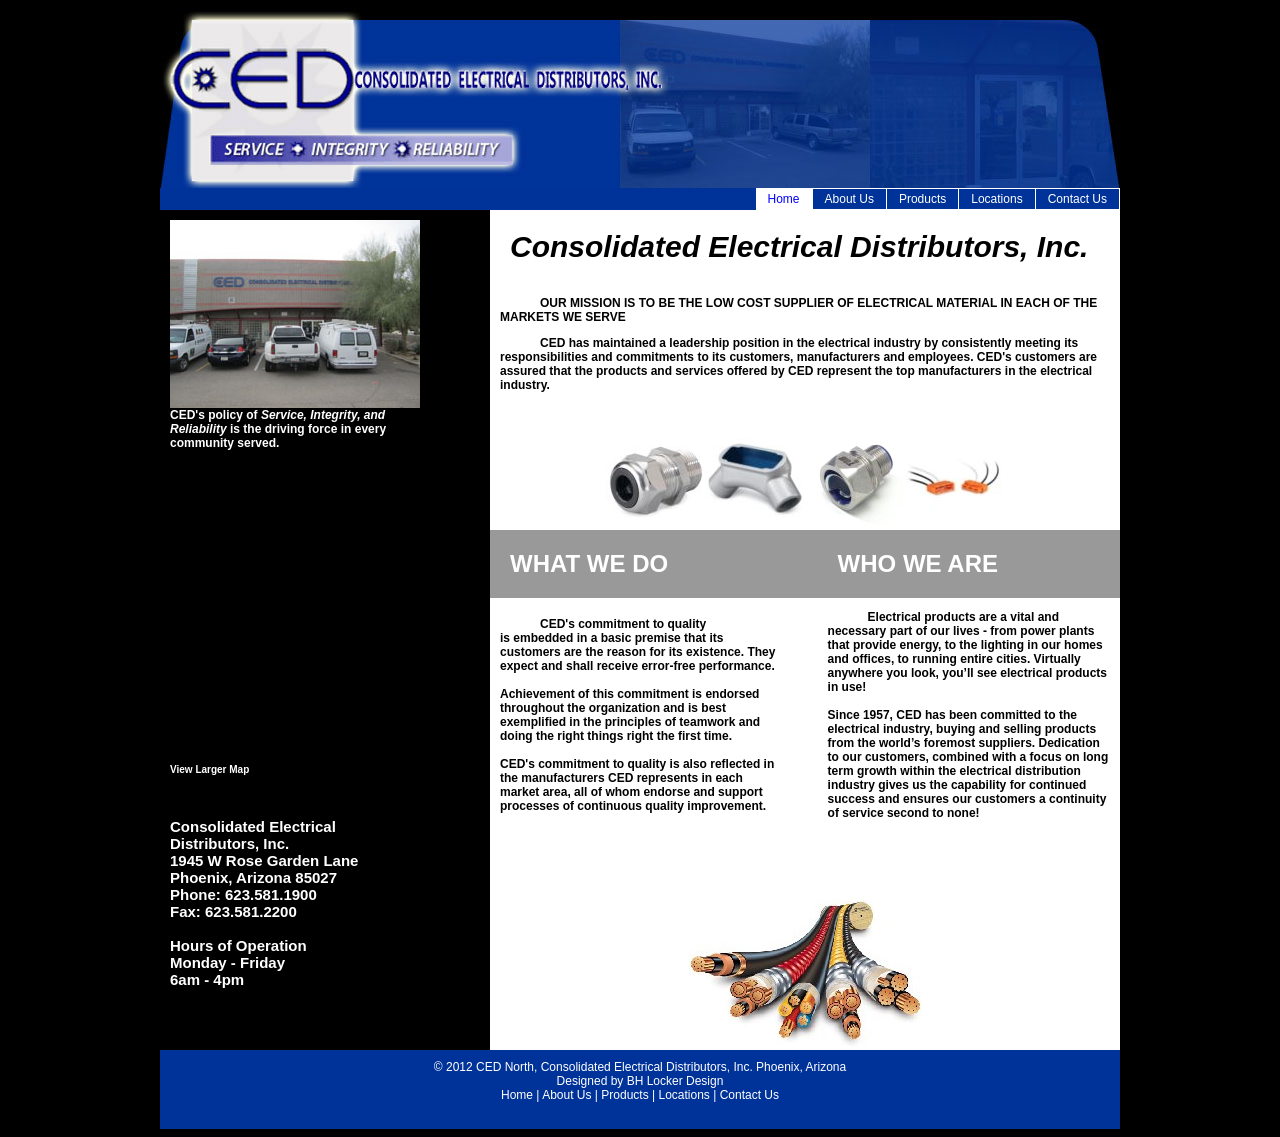
<file: html/index.html>
<!DOCTYPE html PUBLIC "-//W3C//DTD XHTML 1.0 Transitional//EN" "http://www.w3.org/TR/xhtml1/DTD/xhtml1-transitional.dtd">
<html xmlns="http://www.w3.org/1999/xhtml">
<head>
<meta http-equiv="Content-Type" content="text/html; charset=utf-8" />
<meta name="description" content="Consolidated Electrical Distributors, The low cost supplier of electric material in the Valley.  CEDs policy of Service, Integrity and Reliability is the driving force in every community served">
 <meta name="keywords" content="Electrical Distributors, Phoenix, Arizona, supplier, distributor, Electrical, Wiring, Copper, Lights, fixtures, lighting, sales, line card, products, contractors, electricians">
<meta name="google-site-verification" content="I2baUkpnhuIePpqcHSWY8buKdf7-jsCq6pTqxR94CbI" />
<title>Consolidated Electrical Distributors, Inc : Phoenix, Arizona</title>

<link href="2CoLced.css" rel="stylesheet" type="text/css" />
<style type="text/css">
</style>
<script type="text/javascript" src="dropinslideshow.js">

/***********************************************
* Drop-in Slideshow Script- © Dynamic Drive (www.dynamicdrive.com)
* This notice must stay intact for legal use.
* Visit http://www.dynamicdrive.com/ for full source code
***********************************************/

</script>
</head>

<body>

<div id="page">

<div id="header"><strong><img src="images/headerLOGOnew.jpg" alt="CED Banner" width="960" height="180" border="0" align="absmiddle" usemap="#Map" />
     <map name="Map" id="Map">
       <area shape="rect" coords="13,7,275,174" href="index.html" target="_self" alt="Consolidated Electrical Distributorsr logo " />
     </map>
    <br />
 </strong></div>


<ul id="navigation">
 <li><a href="contact.html">Contact Us</a></li>
</li><li><a href="locations.html">Locations</a></li>

<li> <a href="products.html">Products </a> </li>
 
 <li><a href="about.html">About Us</a>
 <li><li id="youarehere"><a href="index.html">Home</a></li>
 </ul> 

 
  <div id="leftcolumn">
  <script type="text/javascript">

//Define Image Array. Syntax: ["image_path", "url_destination", "url_target"]
var myimages=new Array()
myimages[0]=["images/cednphx_01.JPG", "", ""]
myimages[1]=["images/cednphx_02.JPG", "", ""]
myimages[2]=["images/cednphx_03.JPG", "", ""]
myimages[3]=["images/cednphx_04.JPG", "", ""]
myimages[4]=["images/cednphx_05.JPG", "", ""]
myimages[5]=["images/cednphx_06.JPG", "", ""]

//Create new drop-in slideshow
//Syntax: new dropinslideshow(image_array, slideshow_width, slideshow_height, delay_before_rotation)
new dropinslideshow(myimages, 250, 188, 3000)

</script>
      CED's policy of <em>Service, Integrity, 			and Reliability</em> is the driving force in every community served.<br />
      </p>
    <p>&nbsp;</p>
<p>&nbsp;</p>
 <iframe src="https://www.google.com/maps/embed?pb=!1m18!1m12!1m3!1d3320.2683122720036!2d-112.10198700000002!3d33.67611599999995!2m3!1f0!2f0!3f0!3m2!1i1024!2i768!4f13.1!3m3!1m2!1s0x872b6f7385494d6f%3A0xa29b978432681826!2sConsolidated+Electrical+Distribution!5e0!3m2!1sen!2sus!4v1409082235685" width="225" height="250" frameborder="0" style="border:0"></iframe><br /><small><a href="cedmap.html">View Larger Map</a></small>
      <br />
      <br /> 
      <br />
      <h3>
    Consolidated Electrical Distributors, Inc.<br />
      1945 W Rose Garden Lane<br />
      Phoenix, Arizona 85027<br />
      Phone: 623.581.1900<br />
      Fax: 623.581.2200<br />
      <br />
      Hours of Operation<br />
      Monday - Friday<br />
      6am - 4pm
      <br />
    </h3>
  </div>
 
 
 <div id="content">
 <h1> Consolidated Electrical Distributors, Inc.</h1>
 
 <table border="0" cellspacing="0" cellpadding="0" width="100%">
   <tr>
     <td><p><strong>OUR MISSION IS TO BE THE LOW COST SUPPLIER OF ELECTRICAL    MATERIAL IN EACH OF THE MARKETS WE SERVE</strong><br />
         </p>
       <p>CED has maintained a leadership position in the electrical industry by    consistently meeting its responsibilities and commitments to its customers,    manufacturers and employees. CED's customers are assured that the products    and services offered by CED represent the top manufacturers in the electrical    industry.</p>
       <p>&nbsp;</p></td>
   </tr> </table>
   <img src="images/cord-grip.jpg" alt="distributed cord-grip" width="100" height="100" /><img src="images/lb.jpg" alt="electrical supplies attachment" width="100" height="100" /><img src="images/lt-conn.jpg" alt="distributor wholesale lt connector" width="100" height="100" /><img src="images/wire-conn.jpg" alt="Electrical Distributors wire connector" width="100" height="100" />
 
 <table border="0" cellspacing="0" cellpadding="0" width="100%">
   <tr>
     <td width="48%" bgcolor="#999999"><h2>WHAT WE DO</h2></td>
     <td width="4%" bgcolor="#999999"></td>
     <td width="48%" bgcolor="#999999"><h2>WHO WE ARE</h2></td>
   </tr>
   <tr>
     <td><p>CED's    commitment to quality<br />
       is embedded in a basic premise that its customers are the reason for its    existence. They expect and shall receive error-free performance.<br />
       <br />
       Achievement of this commitment is endorsed throughout the organization and is    best exemplified in the principles of teamwork and doing the right things    right the first time.<br />
       <br />
       CED's commitment to quality is also reflected in the manufacturers CED    represents in each market area, all of whom endorse and support processes of    continuous quality improvement. </p></td>
     <td></td>
     <td valign="top"><p>Electrical    products are a vital and necessary part of our lives - from power plants that    provide energy, to the lighting in our homes and offices, to running entire    cities. Virtually anywhere you look, you’ll see electrical products in use!<br />
       <br />
       Since 1957, CED has been committed to the electrical industry, buying and    selling products from the world’s foremost suppliers. Dedication to our    customers, combined with a focus on long term growth within the electrical    distribution industry gives us the capability for continued success and    ensures our customers a continuity of service second to none!</p></td>
   </tr>
 </table>
<h2>&nbsp;</h2>
<img src="images/header_02.jpg" alt="electrical merchandise wiring image" width="233" height="150" />
 </div>
 
 <div id="footer">
  © 2012  CED North, Consolidated Electrical Distributors, Inc.  Phoenix, Arizona<br />
  Designed by <a href="mailto:bhlocker@gmail.com">BH Locker Design</a><br />
    <a href="index.html">Home</a> | <a href="about.html">About Us</a> |  <a href="products.html">Products</a> | <a href="locations.html">Locations</a> | <a href="contact.html">Contact Us</a> 
</div>

</div>

</body>
</html>
</file>
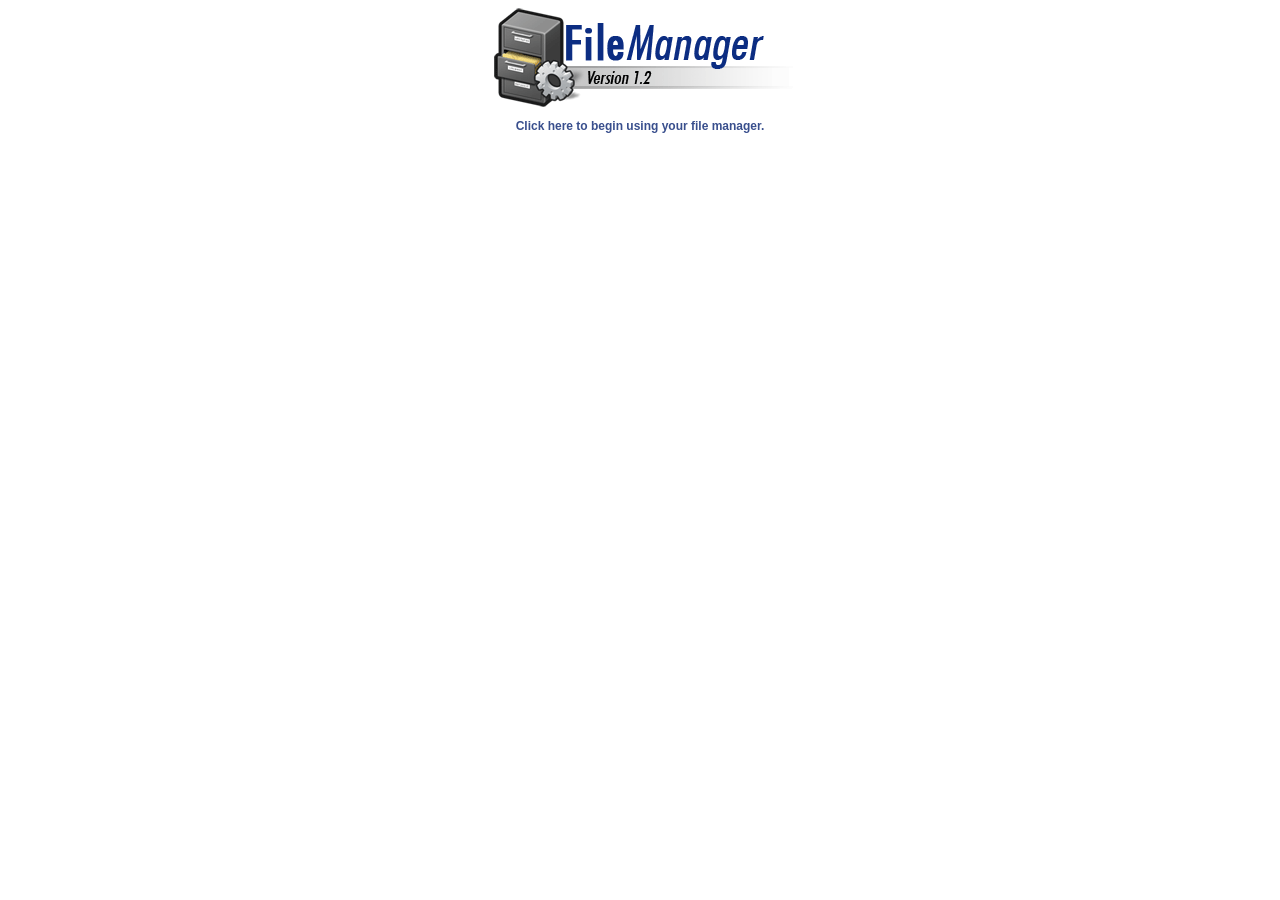
<file: html/fm/index.html>
<!DOCTYPE html PUBLIC "-//W3C//DTD XHTML 1.0 Transitional//EN"
	"http://www.w3.org/TR/xhtml1/DTD/xhtml1-transitional.dtd">

<html>
<head>
<title>File Manager</title>
<link href="corporate/FileManager.css" rel="stylesheet" type="text/css" />
</head>

<body>
<table width="305" border="0" align="center" cellpadding="0" cellspacing="0">
  <tr>
    <td><img src="corporate/images/FileManagerLogoTop.gif" width="305" height="100" /></td>
  </tr>
  <tr>
    <td align="center">&nbsp;</td>
  </tr>
  <tr>
    <td align="center"><div class="uploadFilesText"><a href="FileManager/FileManager.cgi">Click here to begin
    using your file manager.</a></div></td>
  </tr>
</table>
</body>
</html>
</file>
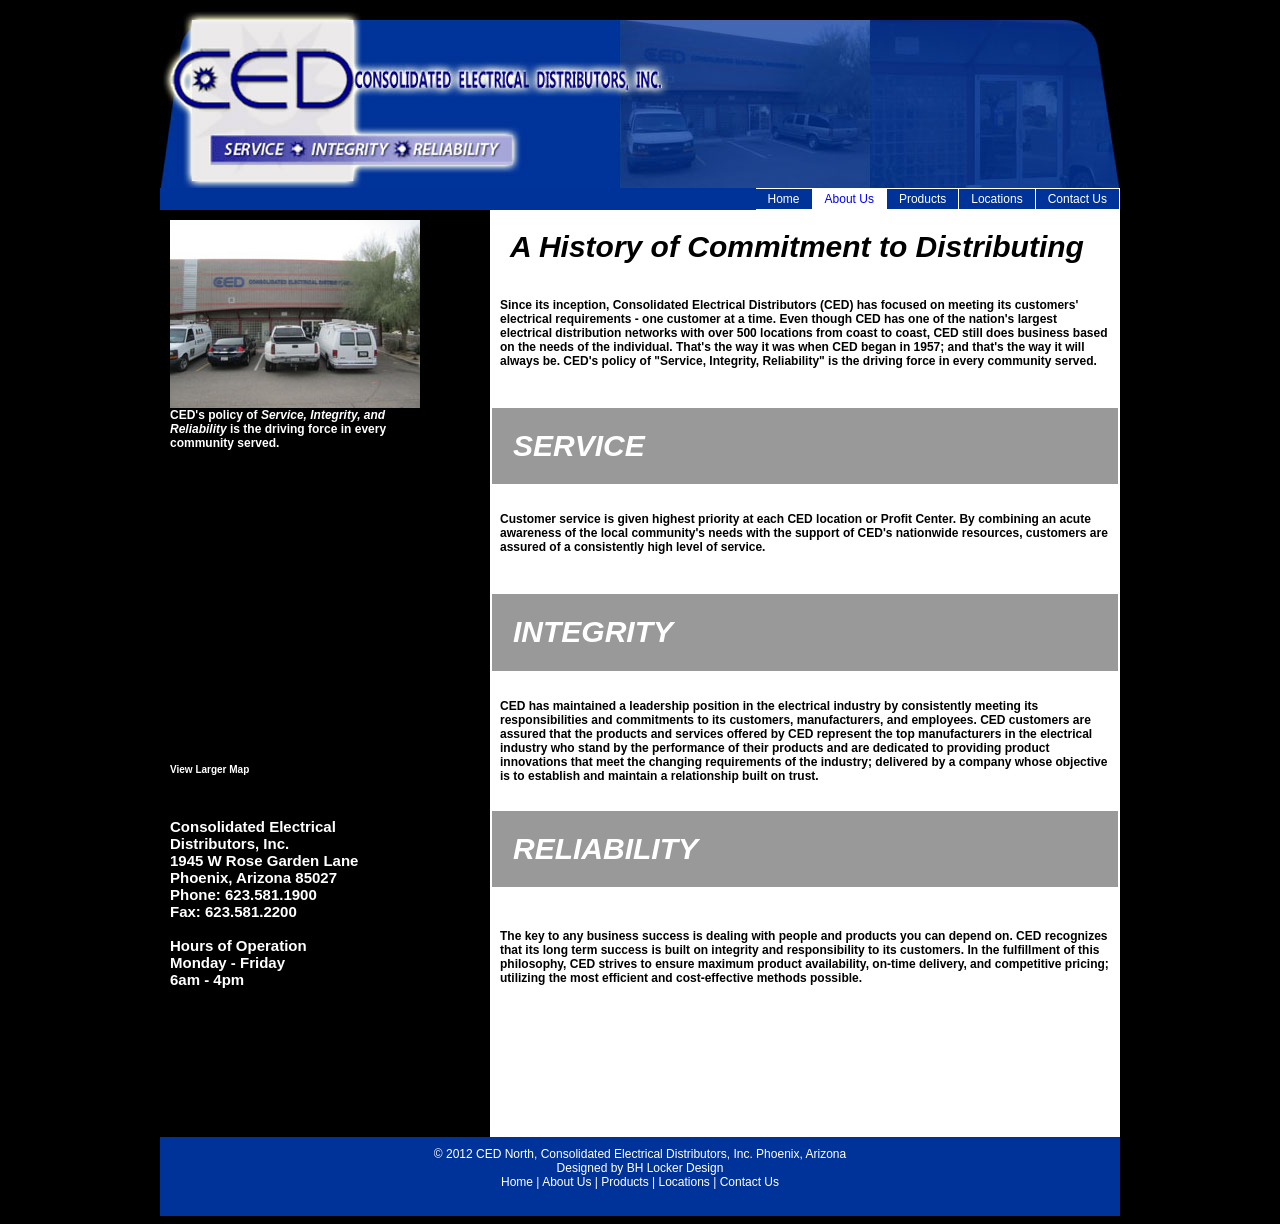
<file: html/about.html>
<!DOCTYPE html PUBLIC "-//W3C//DTD XHTML 1.0 Transitional//EN" "http://www.w3.org/TR/xhtml1/DTD/xhtml1-transitional.dtd">
<html xmlns="http://www.w3.org/1999/xhtml">
<head>
<meta http-equiv="Content-Type" content="text/html; charset=utf-8" />
<meta name="description" content="Consolidated Electrical Distributors, The low cost supplier of electric material in the Valley.  CEDs policy of Service, Integrity and Reliability is the driving force in every community served">
 <meta name="keywords" content="cednphx, CED, Consolidated, electrical distributors. Phoenix, Arizona, Electrical, Wiring, Copper, Lights, fixtures, lighting, sales, line card, products, contractors, electricians">
<title>Consolidated Electrical Distributors, Inc : About CED</title>

<link href="2CoLced.css" rel="stylesheet" type="text/css" />
<style type="text/css">
</style>
<script type="text/javascript" src="dropinslideshow.js">

/***********************************************
* Drop-in Slideshow Script- © Dynamic Drive (www.dynamicdrive.com)
* This notice must stay intact for legal use.
* Visit http://www.dynamicdrive.com/ for full source code
***********************************************/

</script>
</head>

<body>

<div id="page">

<div id="header"><strong><img src="images/headerLOGOnew.jpg" alt="CED Banner" width="960" height="180" border="0" align="absmiddle" usemap="#Map" />
     <map name="Map" id="Map">
       <area shape="rect" coords="13,7,275,174" href="index.html" target="_self" alt="CED Logo and top header" />
     </map>
    <br />
 </strong></div>


<div id="navigation">
<ul id="navigation">
 <li><a href="contact.html">Contact Us</a></li>
</li><li><a href="locations.html">Locations</a></li>

<li> <a href="products.html">Products </a> </li>
 
 <li><li id="youarehere"><a href="about.html">About Us</a>
 <li id="youarehere"><li><a href="index.html">Home</a></li>
 </ul> 
 
  </div>
  
  
  
   <div id="leftcolumn">
  <script type="text/javascript">

//Define Image Array. Syntax: ["image_path", "url_destination", "url_target"]
var myimages=new Array()
myimages[0]=["images/cednphx_01.JPG", "", ""]
myimages[1]=["images/cednphx_02.JPG", "", ""]
myimages[2]=["images/cednphx_03.JPG", "", ""]
myimages[3]=["images/cednphx_04.JPG", "", ""]
myimages[4]=["images/cednphx_05.JPG", "", ""]
myimages[5]=["images/cednphx_06.JPG", "", ""]

//Create new drop-in slideshow
//Syntax: new dropinslideshow(image_array, slideshow_width, slideshow_height, delay_before_rotation)
new dropinslideshow(myimages, 250, 188, 3000)

</script>
      CED's policy of <em>Service, Integrity, 			and Reliability</em> is the driving force in every community served.<br />
      </p>
    <p>&nbsp;</p>
<p>&nbsp;</p>
 <iframe src="https://www.google.com/maps/embed?pb=!1m18!1m12!1m3!1d3320.2683122720036!2d-112.10198700000002!3d33.67611599999995!2m3!1f0!2f0!3f0!3m2!1i1024!2i768!4f13.1!3m3!1m2!1s0x872b6f7385494d6f%3A0xa29b978432681826!2sConsolidated+Electrical+Distribution!5e0!3m2!1sen!2sus!4v1409082235685" width="225" height="250" frameborder="0" style="border:0"></iframe><br /><small><a href="cedmap.html">View Larger Map</a></small>
      <br />
      <br /> 
      <br />
      <h3>
    Consolidated Electrical Distributors, Inc.<br />
      1945 W Rose Garden Lane<br />
      Phoenix, Arizona 85027<br />
      Phone: 623.581.1900<br />
      Fax: 623.581.2200<br />
      <br />
      Hours of Operation<br />
      Monday - Friday<br />
      6am - 4pm
      <br />
    </h3>
  </div>
 
 
  <div id="content">
   <h1><strong>A History of Commitment  to Distributing</strong>  </h1>  
   <p><br />
    Since its inception,  Consolidated Electrical Distributors (CED) has focused on meeting its  customers' electrical requirements - one customer at a time. Even though CED  has one of the nation's largest electrical distribution networks with over 500  locations from coast to coast, CED still does business based on the needs of  the individual. That's the way it was when CED began in 1957; and that's the  way it will always be. CED's policy of &quot;Service, Integrity,  Reliability&quot; is the driving force in every community served.</p>
   <p>&nbsp;</p>
   <table width="100%" border="0">
     <tr>
       <td bgcolor="#999999"><h1> <strong><em>SERVICE</em></strong> </h1></td>
     </tr>
   </table>
   <p><br />
    Customer service is given highest priority at  each CED location or Profit Center. By combining an acute awareness of the  local community's needs with the support of CED's nationwide resources,  customers are assured of a consistently high level of service.</p>
    <p><br />
  </p>
   <table width="100%" border="0">
     <tr>
       <td bgcolor="#999999"><h1> <strong><em>INTEGRITY</em></strong> </h1> </td>
     </tr>
   </table>  
 <p><br />
   CED has maintained a leadership position in the  electrical industry by consistently meeting its responsibilities and  commitments to its customers, manufacturers, and employees. CED customers are  assured that the products and services offered by CED represent the top  manufacturers in the electrical industry who stand by the performance of their  products and are dedicated to providing product innovations that meet the  changing requirements of the industry; delivered by a company whose objective  is to establish and maintain a relationship built on trust.</p>
<br />
 <table width="100%" border="0">
     <tr>
       <td bgcolor="#999999"> <h1> <strong><em>RELIABILITY</em></strong> </h1> </td>
     </tr>
   </table> 
 <br /><p>
 <br />
   The key to any business success is dealing with  people and products you can depend on. CED recognizes that its long term  success is built on integrity and responsibility to its customers. In the  fulfillment of this philosophy, CED strives to ensure maximum product  availability, on-time delivery, and competitive pricing; utilizing the most  efficient and cost-effective methods possible. 

   <p>&nbsp;</p>
 <p>&nbsp;</p>
 <p>&nbsp; </p>
 <h1>&nbsp;</h1>
 
 </div>
 
<div id="footer">
  © 2012  CED North, Consolidated Electrical Distributors, Inc.  Phoenix, Arizona<br />
  Designed by <a href="mailto:bhlocker@gmail.com">BH Locker Design</a><br />
    <a href="index.html">Home</a> | <a href="about.html">About Us</a> |  <a href="products.html">Products</a> | <a href="locations.html">Locations</a> | <a href="contact.html">Contact Us</a> 
</div>


</div>

</body>
</html>
</file>
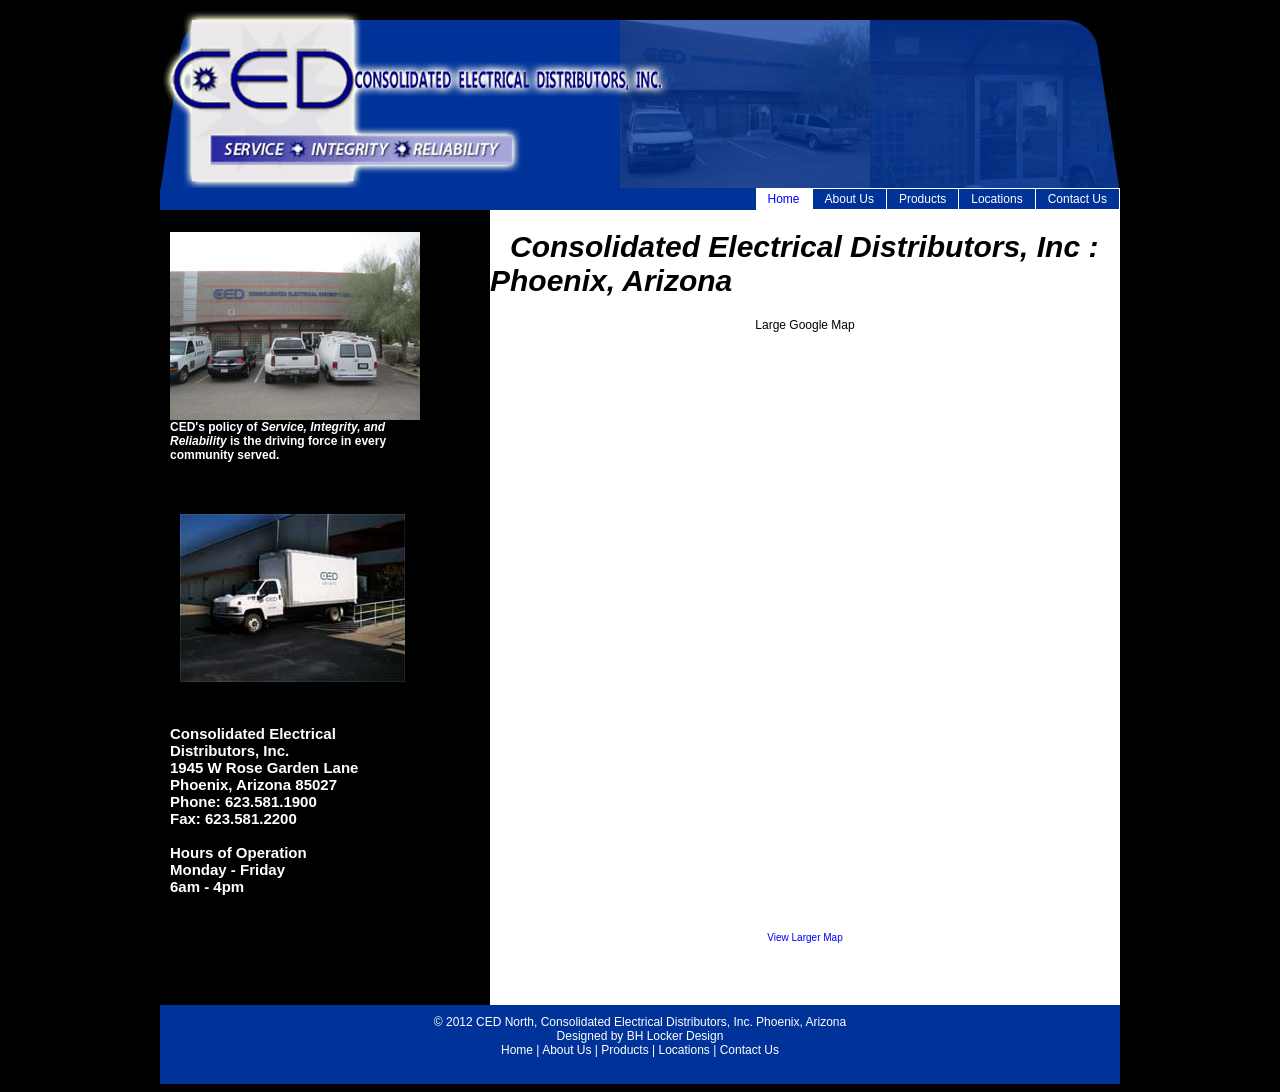
<file: html/cedmap.html>
<!DOCTYPE html PUBLIC "-//W3C//DTD XHTML 1.0 Transitional//EN" "http://www.w3.org/TR/xhtml1/DTD/xhtml1-transitional.dtd">
<html xmlns="http://www.w3.org/1999/xhtml">
<head>
<meta http-equiv="Content-Type" content="text/html; charset=utf-8" />
<meta name="description" content="Consolidated Electrical Distributors, The low cost supplier of electric material in the Valley.  CEDs policy of Service, Integrity and Reliability is the driving force in every community served">
 <meta name="keywords" content="Phoenix, Arizona, Electrical, Wiring, Copper, Lights, fixtures, lighting, sales, line card, products, contractors, electricians">

<title>Consolidated Electrical Distributors, Inc : Map of CED Phoenix, Arizona</title>

<link href="2CoLced.css" rel="stylesheet" type="text/css" />
<style type="text/css">
</style>
<script type="text/javascript" src="dropinslideshow.js">

/***********************************************
* Drop-in Slideshow Script- © Dynamic Drive (www.dynamicdrive.com)
* This notice must stay intact for legal use.
* Visit http://www.dynamicdrive.com/ for full source code
***********************************************/

</script>
</head>

<body>

<div id="page">

<div id="header"><strong><img src="images/headerLOGOnew.jpg" alt="CED Banner" width="960" height="180" border="0" align="absmiddle" usemap="#Map" />
     <map name="Map" id="Map">
       <area shape="rect" coords="13,7,275,174" href="index.html" target="_self" alt="CED Logo and top header" />
     </map>
    <br />
 </strong></div>


<ul id="navigation">
 <li><a href="contact.html">Contact Us</a></li>
</li><li><a href="locations.html">Locations</a></li>

<li> <a href="products.html">Products </a> </li>
 
 <li><a href="about.html">About Us</a>
 <li><li id="youarehere"><a href="index.html">Home</a></li>
 </ul> 

 
  <div id="leftcolumn">
    <p>
        <script type="text/javascript">

//Define Image Array. Syntax: ["image_path", "url_destination", "url_target"]
var myimages=new Array()
myimages[0]=["images/cednphx_01.JPG", "", ""]
myimages[1]=["images/cednphx_02.JPG", "", ""]
myimages[2]=["images/cednphx_03.JPG", "", ""]
myimages[3]=["images/cednphx_04.JPG", "", ""]
myimages[4]=["images/cednphx_05.JPG", "", ""]
myimages[5]=["images/cednphx_06.JPG", "", ""]

//Create new drop-in slideshow
//Syntax: new dropinslideshow(image_array, slideshow_width, slideshow_height, delay_before_rotation)
new dropinslideshow(myimages, 250, 188, 3000)

        </script>
    CED's policy of <em>Service, Integrity, 			and Reliability</em> is the driving force in every community served.</p>
    <p>&nbsp;</p>
    <p><br />
      <img src="images/CEDtruck.jpg" width="225" height="168" alt="CED truck" /><br />
      <br /> 
      <br />
    </p>
      <h3>
        Consolidated Electrical Distributors, Inc.<br />
      1945 W Rose Garden Lane<br />
      Phoenix, Arizona 85027<br />
      Phone: 623.581.1900<br />
      Fax: 623.581.2200<br />
      <br />
      Hours of Operation<br />
      Monday - Friday<br />
      6am - 4pm
      <br />
  </h3>
  </div>
 
 
 <div id="content">
 <h1> Consolidated Electrical Distributors, Inc : Phoenix, Arizona </h1>
 Large Google Map 
 <iframe src="https://www.google.com/maps/embed?pb=!1m18!1m12!1m3!1d3320.2683122720036!2d-112.10198700000002!3d33.67611599999995!2m3!1f0!2f0!3f0!3m2!1i1024!2i768!4f13.1!3m3!1m2!1s0x872b6f7385494d6f%3A0xa29b978432681826!2sConsolidated+Electrical+Distribution!5e0!3m2!1sen!2sus!4v1409082235685" width="550" height="600" frameborder="0" style="border:0"></iframe><br /><small><a href="https://maps.google.com/maps?f=q&amp;source=embed&amp;hl=en&amp;geocode=&amp;q=map+Consolidated+ELectrical+Distributors1945+W+Rose+Garden+Lane+Phoenix,+Arizona+85027&amp;aq=&amp;sll=33.620766,-111.908627&amp;sspn=0.079335,0.158958&amp;t=m&amp;gl=us&amp;ie=UTF8&amp;hq=Consolidated+ELectrical+Distributors1945+W&amp;hnear=Rose+Garden+Lane,+Phoenix,+Maricopa,+Arizona&amp;ll=33.676211,-112.102003&amp;spn=0.042856,0.047121&amp;z=14&amp;iwloc=A" style="color:#0000FF;text-align:left">View Larger Map</a></small>
 </div>
 
 <div id="footer">
  © 2012  CED North, Consolidated Electrical Distributors, Inc.  Phoenix, Arizona<br />
  Designed by <a href="mailto:bhlocker@gmail.com">BH Locker Design</a><br />
    <a href="index.html">Home</a> | <a href="about.html">About Us</a> |  <a href="products.html">Products</a> | <a href="locations.html">Locations</a> | <a href="contact.html">Contact Us</a> 
</div>

</div>

</body>
</html>
</file>
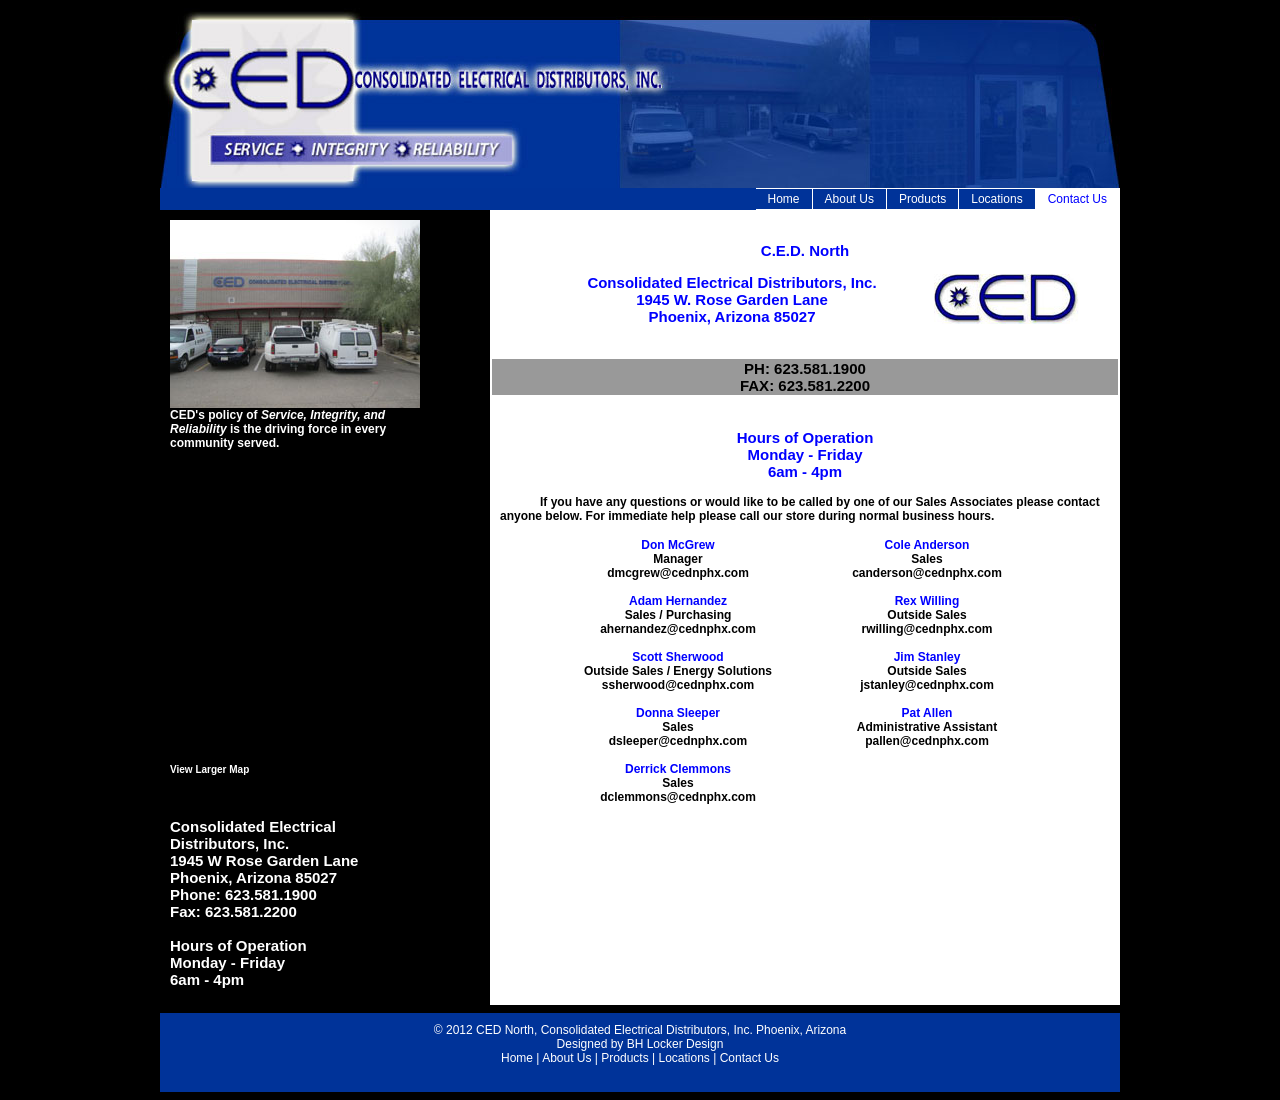
<file: html/contact.html>
<!DOCTYPE html PUBLIC "-//W3C//DTD XHTML 1.0 Transitional//EN" "http://www.w3.org/TR/xhtml1/DTD/xhtml1-transitional.dtd">
<html xmlns="http://www.w3.org/1999/xhtml">
<head>
<meta http-equiv="Content-Type" content="text/html; charset=utf-8" />

<title>Consolidated Electrical Distributors, Inc : Contact Us</title>

<link href="2CoLced.css" rel="stylesheet" type="text/css" />
<style type="text/css">
</style>
<script type="text/javascript" src="dropinslideshow.js">

/***********************************************
* Drop-in Slideshow Script- © Dynamic Drive (www.dynamicdrive.com)
* This notice must stay intact for legal use.
* Visit http://www.dynamicdrive.com/ for full source code
***********************************************/

</script>
</head>

<body>

<div id="page">

<div id="header"><strong><img src="images/headerLOGOnew.jpg" alt="CED low cost supplier electrical industry  Banner" width="960" height="180" border="0" align="absmiddle" usemap="#Map" />
     <map name="Map" id="Map">
       <area shape="rect" coords="13,7,275,174" href="index.html" target="_self" alt="CED Logo and top header" />
     </map>
    <br />
 </strong></div>



<div id="navigation">
<ul id="navigation">
 <li><li id="youarehere"><a href="contact.html">Contact Us</a></li>
</li><li><a href="locations.html">Locations</a></li>

<li> <a href="products.html">Products </a> </li>
 
 <li><a href="about.html">About Us</a>
 <li id="youarehere"><li><a href="index.html">Home</a></li>
 </ul> 
 
</div>
 
 
   <div id="leftcolumn">
  <script type="text/javascript">

//Define Image Array. Syntax: ["image_path", "url_destination", "url_target"]
var myimages=new Array()
myimages[0]=["images/cednphx_01.JPG", "", ""]
myimages[1]=["images/cednphx_02.JPG", "", ""]
myimages[2]=["images/cednphx_03.JPG", "", ""]
myimages[3]=["images/cednphx_04.JPG", "", ""]
myimages[4]=["images/cednphx_05.JPG", "", ""]
myimages[5]=["images/cednphx_06.JPG", "", ""]

//Create new drop-in slideshow
//Syntax: new dropinslideshow(image_array, slideshow_width, slideshow_height, delay_before_rotation)
new dropinslideshow(myimages, 250, 188, 3000)

</script>
      CED's policy of <em>Service, Integrity, 			and Reliability</em> is the driving force in every community served.<br />
      </p>
    <p>&nbsp;</p>
<p>&nbsp;</p>
 <iframe src="https://www.google.com/maps/embed?pb=!1m18!1m12!1m3!1d3320.2683122720036!2d-112.10198700000002!3d33.67611599999995!2m3!1f0!2f0!3f0!3m2!1i1024!2i768!4f13.1!3m3!1m2!1s0x872b6f7385494d6f%3A0xa29b978432681826!2sConsolidated+Electrical+Distribution!5e0!3m2!1sen!2sus!4v1409082235685" width="225" height="250" frameborder="0" style="border:0"></iframe><br /><small><a href="cedmap.html">View Larger Map</a></small>
      <br />
      <br /> 
      <br />
      <h3>
    Consolidated Electrical Distributors, Inc.<br />
      1945 W Rose Garden Lane<br />
      Phoenix, Arizona 85027<br />
      Phone: 623.581.1900<br />
      Fax: 623.581.2200<br />
      <br />
      Hours of Operation<br />
      Monday - Friday<br />
      6am - 4pm
      <br />
    </h3>
  </div>
 
<div id="content">
  <blockquote>
    <h3> <strong><br />
      C.E.D. North</strong></h3>
    <h3><strong>Consolidated Electrical Distributors, Inc.<img src="images/CED_smLTRlogo.jpg" alt="Consolidated Electrical Distributors Lettering" width="146" height="50" align="right" /><br />
      1945 W. Rose Garden Lane<br />
      Phoenix, Arizona 85027<br />
      <br />
    </strong></h3>
  </blockquote>
  <h3><strong>
    <table width="100%" border="0">
      <tr>
        <td bgcolor="#999999">         PH: 623.581.1900<br />
          FAX: 623.581.2200</td>
        </tr>
    </table>
  </strong></h3>
  <blockquote>
    <h3><br />
      Hours of Operation<br />
      Monday - Friday<br />
      6am - 4pm
    </h3>
  </blockquote>
<p>If you have any questions or would like to be called by one of our Sales Associates please contact anyone below. For immediate help please call our store during normal business hours. </p>
    <table width="500" border="0" align="center">
      <tr>
        <td>  <strong>Don McGrew</strong><br />
Manager<br />
<a href="mailto:awilson@cednphx.com">dmcgrew@cednphx.com</a><br />
<br />
<strong>Adam Hernandez</strong><br />
Sales / Purchasing<br />
<a href="mailto:ahernandez@cednphx.com">ahernandez@cednphx.com</a> <br />
<br />
<strong>Scott Sherwood</strong><br />
Outside Sales / Energy Solutions <br />
<a href="mailto:ssherwood@cednphx.com">ssherwood@cednphx.com</a><br />
<br />
<strong>Donna Sleeper</strong><br />
Sales <br />
<a href="mailto:dsleeper@cednphx.com">dsleeper@cednphx.com</a><br />
<br />
<strong>Derrick Clemmons</strong><br />
Sales<br />
<a href="mailto:dclemmons@cednphx.com">dclemmons@cednphx.com</a>    </td>
        <td width="250" bgcolor="#FFFFFF"> <strong>Cole Anderson</strong><br />
          Sales<br />
  <a href="mailto:ceanderson@cednphx.com">canderson@cednphx.com</a><br />
  <br />
          <strong>Rex Willing</strong><br />
          Outside Sales <br />
  <a href="mailto:rwilling@cednphx.com">rwilling@cednphx.com</a><br />
  <br />
          <strong>Jim Stanley</strong><br />
          Outside Sales <br />
  <a href="mailto:jstanley@cednphx.com">jstanley@cednphx.com<br />
  <br />
  </a><strong>Pat Allen</strong><br />
          Administrative Assistant<br />
  <a href="mailto:pallen@cednphx.com">pallen@cednphx.com<br />
  <br />
  <br />
  <br />
  <br />
  </a></td>
      </tr>
    </table>
   
</div>


 
 <div id="footer">
   
    © 2012  CED North, Consolidated Electrical Distributors, Inc.  Phoenix, Arizona<br />
     Designed by <a href="mailto:bhlocker@gmail.com">BH Locker Design</a><br />
     <a href="index.html">Home</a> | <a href="about.html">About Us</a> |  <a href="products.html">Products</a> | <a href="locations.html">Locations</a> | <a href="contact.html">Contact Us</a></p>
 </div>

</div>

</body>
</html>
</file>
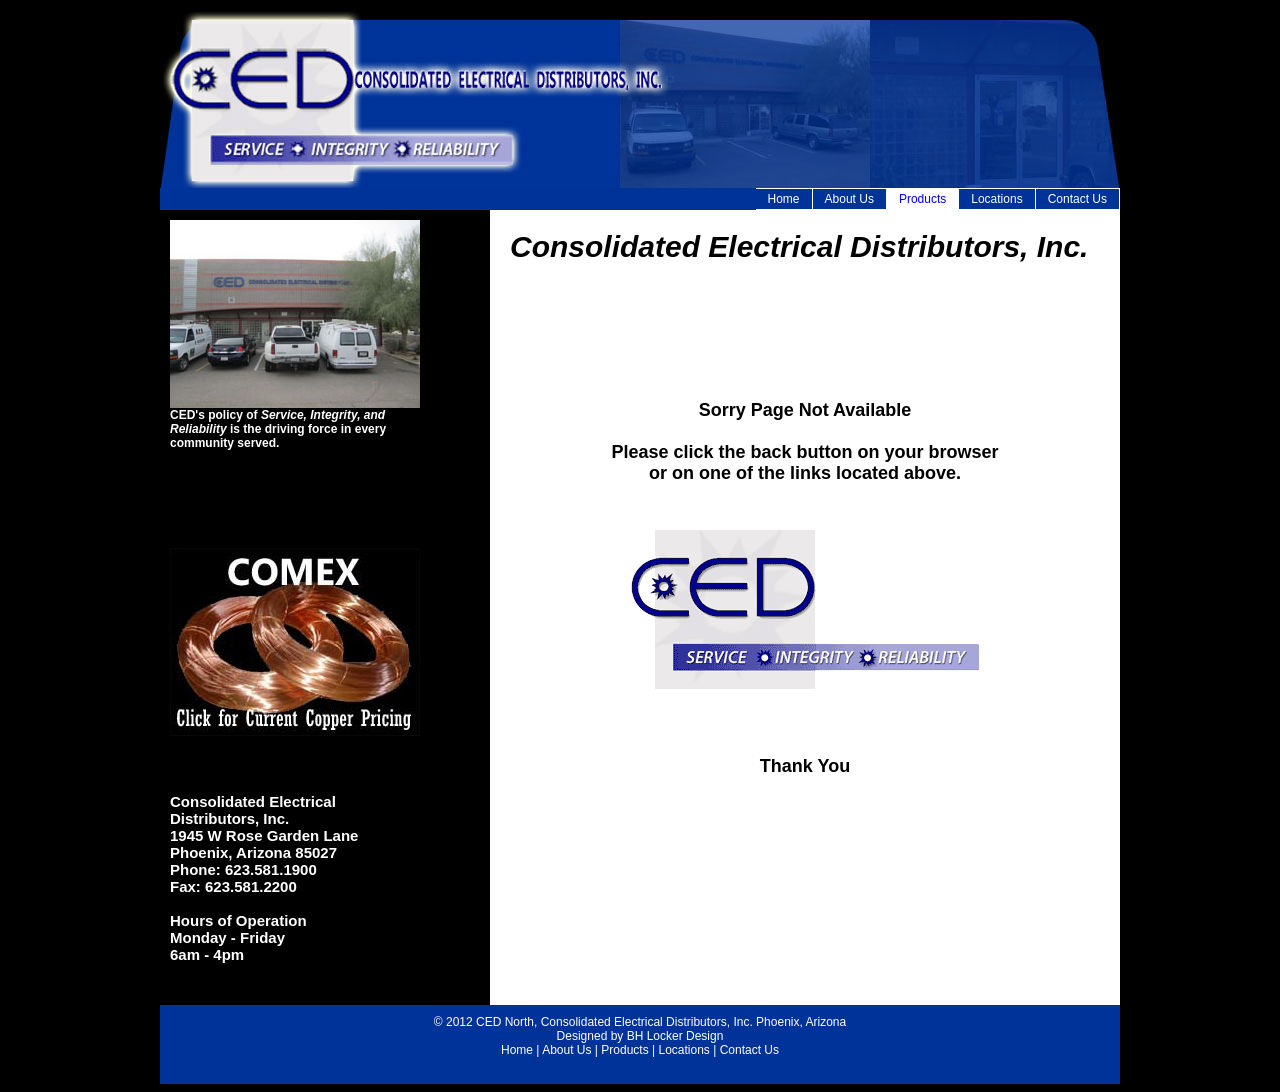
<file: html/error404.html>
<!DOCTYPE html PUBLIC "-//W3C//DTD XHTML 1.0 Transitional//EN" "http://www.w3.org/TR/xhtml1/DTD/xhtml1-transitional.dtd">
<html xmlns="http://www.w3.org/1999/xhtml">
<head>
<meta http-equiv="Content-Type" content="text/html; charset=utf-8" />

<title>Consolidated Electrical Distributors, Inc : Vendors and Manufacturers</title>

<link href="2CoLced.css" rel="stylesheet" type="text/css" />
<style type="text/css">
</style>
<script type="text/javascript" src="dropinslideshow.js">

/***********************************************
* Drop-in Slideshow Script- © Dynamic Drive (www.dynamicdrive.com)
* This notice must stay intact for legal use.
* Visit http://www.dynamicdrive.com/ for full source code
***********************************************/

</script>

</head>

<body>

<div id="page">

<div id="header"><strong><img src="images/headerLOGOnew.jpg" alt="CED Banner" width="960" height="180" border="0" align="absmiddle" usemap="#Map" />
     <map name="Map" id="Map">
       <area shape="rect" coords="13,7,275,174" href="index.html" target="_self" alt="CED Logo and top header" />
     </map>
    <br />
 </strong></div>



<div id="navigation">
 <ul id="navigation">
 <li><a href="contact.html">Contact Us</a></li>
<li><a href="locations.html">Locations</a></li>

<li> </li><li id="youarehere"><a href="products.html">Products </a> </li>
 
 <li><a href="about.html">About Us</a>
 </li><li><a href="index.html">Home</a></li>
 </ul> 
 
  </div>
 
 
   <div id="leftcolumn">
   <script type="text/javascript">

//Define Image Array. Syntax: ["image_path", "url_destination", "url_target"]
var myimages=new Array()
myimages[0]=["images/cednphx_01.JPG", "", ""]
myimages[1]=["images/cednphx_02.JPG", "", ""]
myimages[2]=["images/cednphx_03.JPG", "", ""]
myimages[3]=["images/cednphx_04.JPG", "", ""]
myimages[4]=["images/cednphx_05.JPG", "", ""]
myimages[5]=["images/cednphx_06.JPG", "", ""]

//Create new drop-in slideshow
//Syntax: new dropinslideshow(image_array, slideshow_width, slideshow_height, delay_before_rotation)
new dropinslideshow(myimages, 250, 188, 3000)

</script> CED's policy of <em>Service, Integrity, 			and Reliability</em> is the driving force in every community served.<br /> 
   <br />
   <br />
   <br />
   <br />
   <br />
   <br />
   <br />
   <a href="http://data.tradingcharts.com/futures/quotes/HG.html" title="Comex Copper Pricing" target="_new"><img src="images/comex.jpg" width="250" height="188" alt="COMEX Current Copper Pricing" /> </a> <br />  <br />
   <br /> 
   <br />  <h3>
    Consolidated Electrical Distributors, Inc.<br />
      1945 W Rose Garden Lane<br />
      Phoenix, Arizona 85027<br />
      Phone: 623.581.1900<br />
      Fax: 623.581.2200 <br />
    <br />
      Hours of Operation<br />
      Monday - Friday<br />
      6am - 4pm
      <br /> </h3> <br />
</div>
 
 <div id="content">
    <h1> Consolidated Electrical Distributors, Inc.</h1>
 <p>&nbsp;</p>
 <p>&nbsp;</p>
 <p>&nbsp;</p>
 <p>&nbsp;</p>
 <h4>Sorry Page Not Available<br />
   <br />
   Please click the back button on your browser<br />
   or on one of the links located above. </h4>
 <h4><br />
   <img src="images/CED_logo.gif" width="349" height="161" alt="CED Logo" longdesc="http://cednphx.com" /></h4>
 <h4><br />
   <br />
   Thank You   </h4>
  </div>
  
  
 <div id="footer">
  © 2012  CED North, Consolidated Electrical Distributors, Inc.  Phoenix, Arizona<br />
  Designed by <a href="mailto:bhlocker@gmail.com">BH Locker Design</a><br />
    <a href="index.html">Home</a> | <a href="about.html">About Us</a> |  <a href="products.html">Products</a> | <a href="locations.html">Locations</a> | <a href="contact.html">Contact Us</a> 
</div>



</div>


</body>
</html>
</file>
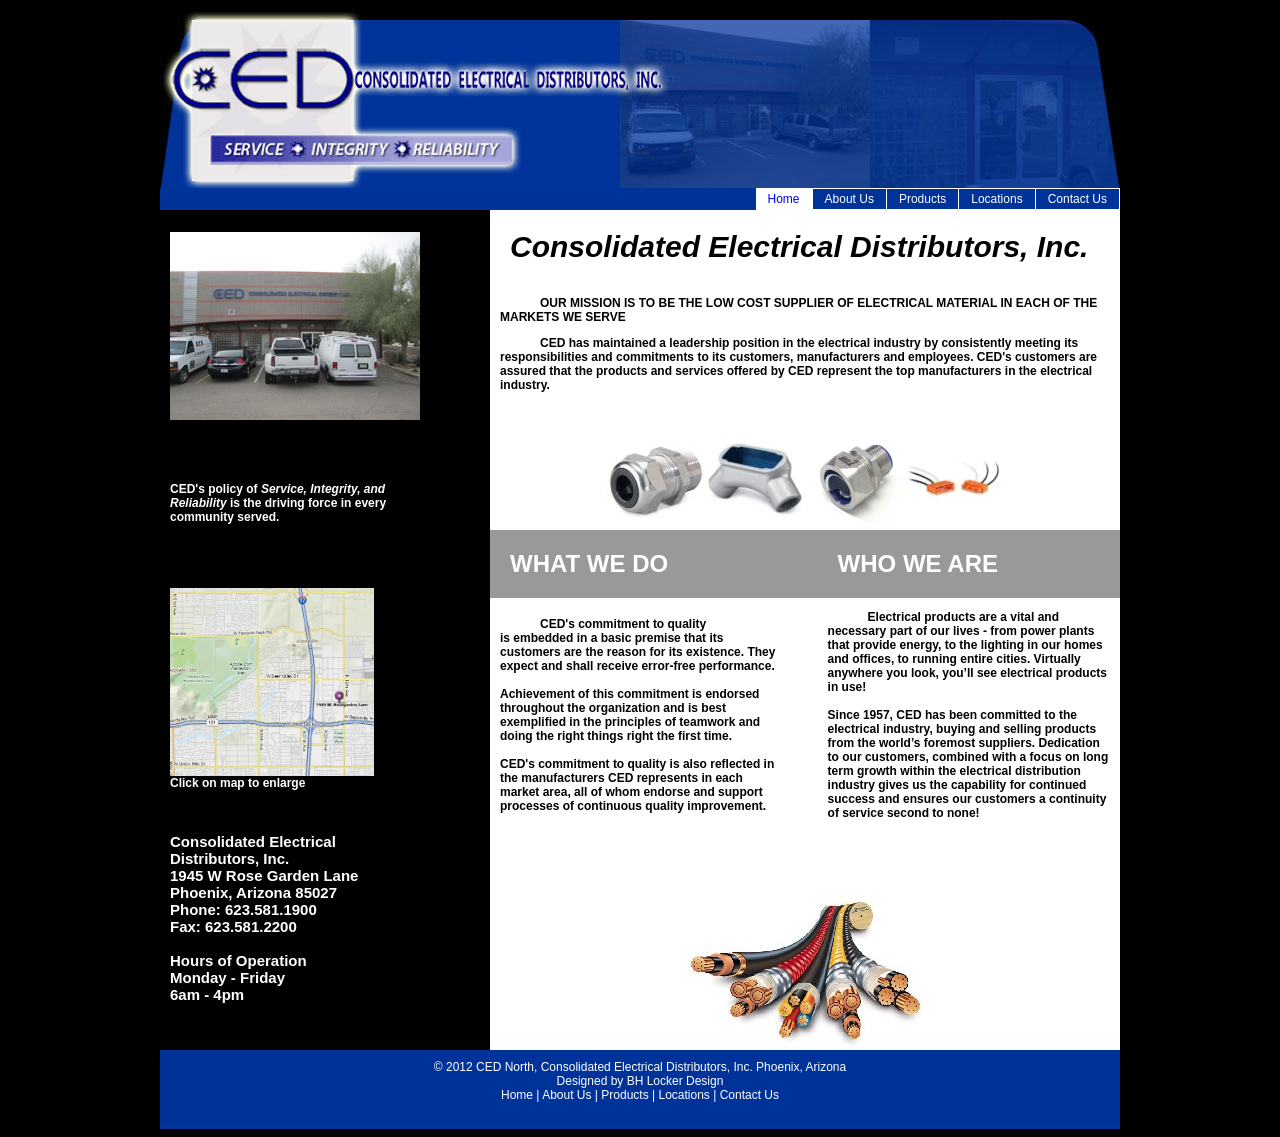
<file: html/indexTESTslideshow.html>
<!DOCTYPE html PUBLIC "-//W3C//DTD XHTML 1.0 Transitional//EN" "http://www.w3.org/TR/xhtml1/DTD/xhtml1-transitional.dtd">
<html xmlns="http://www.w3.org/1999/xhtml">
<head>
<meta http-equiv="Content-Type" content="text/html; charset=utf-8" />
<meta name="description" content="Consolidated Electrical Distributors, The low cost supplier of electric material in the Valley.  CEDs policy of Service, Integrity and Reliability is the driving force in every community served">
 <meta name="keywords" content="Phoenix, Arizona, Electrical, Wiring, Copper, Lights, fixtures, lighting, sales, line card, products, contractors, electricians">

<title>Consolidated Electrical Distributors, Inc : Phoenix, Arizona</title>

<link href="2CoLced.css" rel="stylesheet" type="text/css" />
<style type="text/css">
</style>
<script type="text/javascript" src="dropinslideshow.js">

/***********************************************
* Drop-in Slideshow Script- © Dynamic Drive (www.dynamicdrive.com)
* This notice must stay intact for legal use.
* Visit http://www.dynamicdrive.com/ for full source code
***********************************************/

</script>
</head>

<body>

<div id="page">

<div id="header"><strong><img src="images/headerLOGOnew.jpg" alt="CED Banner" width="960" height="180" border="0" align="absmiddle" usemap="#Map" />
     <map name="Map" id="Map">
       <area shape="rect" coords="13,7,275,174" href="index.html" target="_self" alt="CED Logo and top header" />
     </map>
    <br />
 </strong></div>


<ul id="navigation">
 <li><a href="contact.html">Contact Us</a></li>
</li><li><a href="locations.html">Locations</a></li>

<li> <a href="products.html">Products </a> </li>
 
 <li><a href="about.html">About Us</a>
 <li><li id="youarehere"><a href="index.html">Home</a></li>
 </ul> 
 
 
  <div id="leftcolumn"></p>
  <script type="text/javascript">

//Define Image Array. Syntax: ["image_path", "url_destination", "url_target"]
var myimages=new Array()
myimages[0]=["images/cednphx_01.JPG", "", ""]
myimages[1]=["images/cednphx_02.JPG", "", ""]
myimages[2]=["images/cednphx_03.JPG", "", ""]
myimages[3]=["images/cednphx_04.JPG", "", ""]
myimages[4]=["images/cednphx_05.JPG", "", ""]
myimages[5]=["images/cednphx_06.JPG", "", ""]

//Create new drop-in slideshow
//Syntax: new dropinslideshow(image_array, slideshow_width, slideshow_height, delay_before_rotation)
new dropinslideshow(myimages, 250, 250, 3000)

</script>
      CED's policy of <em>Service, Integrity, 			and Reliability</em> is the driving force in every community served.<br />
      </p>
    <p>&nbsp;</p>
<p>&nbsp;</p>
  <a href="images/map.jpg" title="Map" target="_blank"> <img src="images/map.jpg" width="204" height="188" alt="Map CED North Phoenix" /></a><br />  Click on map to enlarge
      <br />
      <br /> 
      <br />
      <h3>
    Consolidated Electrical Distributors, Inc.<br />
      1945 W Rose Garden Lane<br />
      Phoenix, Arizona 85027<br />
      Phone: 623.581.1900<br />
      Fax: 623.581.2200<br />
      <br />
      Hours of Operation<br />
      Monday - Friday<br />
      6am - 4pm
      <br />
    </h3>
  </div>
 
 
 <div id="content">
 <h1> Consolidated Electrical Distributors, Inc.</h1>
 
 <table border="0" cellspacing="0" cellpadding="0" width="100%">
   <tr>
     <td><p><strong>OUR MISSION IS TO BE THE LOW COST SUPPLIER OF ELECTRICAL    MATERIAL IN EACH OF THE MARKETS WE SERVE</strong><br />
         </p>
       <p>CED has maintained a leadership position in the electrical industry by    consistently meeting its responsibilities and commitments to its customers,    manufacturers and employees. CED's customers are assured that the products    and services offered by CED represent the top manufacturers in the electrical    industry.</p>
       <p>&nbsp;</p></td>
   </tr> </table>
   <img src="images/cord-grip.jpg" alt="cord grip" width="100" height="100" /><img src="images/lb.jpg" alt="electrical attachment" width="100" height="100" /><img src="images/lt-conn.jpg" alt="lt connector" width="100" height="100" /><img src="images/wire-conn.jpg" alt="wire connector" width="100" height="100" />
 
 <table border="0" cellspacing="0" cellpadding="0" width="100%">
   <tr>
     <td width="48%" bgcolor="#999999"><h2>WHAT WE DO</h2></td>
     <td width="4%" bgcolor="#999999"></td>
     <td width="48%" bgcolor="#999999"><h2>WHO WE ARE</h2></td>
   </tr>
   <tr>
     <td><p>CED's    commitment to quality<br />
       is embedded in a basic premise that its customers are the reason for its    existence. They expect and shall receive error-free performance.<br />
       <br />
       Achievement of this commitment is endorsed throughout the organization and is    best exemplified in the principles of teamwork and doing the right things    right the first time.<br />
       <br />
       CED's commitment to quality is also reflected in the manufacturers CED    represents in each market area, all of whom endorse and support processes of    continuous quality improvement. </p></td>
     <td></td>
     <td valign="top"><p>Electrical    products are a vital and necessary part of our lives - from power plants that    provide energy, to the lighting in our homes and offices, to running entire    cities. Virtually anywhere you look, you’ll see electrical products in use!<br />
       <br />
       Since 1957, CED has been committed to the electrical industry, buying and    selling products from the world’s foremost suppliers. Dedication to our    customers, combined with a focus on long term growth within the electrical    distribution industry gives us the capability for continued success and    ensures our customers a continuity of service second to none!</p></td>
   </tr>
 </table>
<h2>&nbsp;</h2>
<img src="images/header_02.jpg" alt="Arrangement of wiring" width="233" height="150" />
 </div>
 
 <div id="footer">
  © 2012  CED North, Consolidated Electrical Distributors, Inc.  Phoenix, Arizona<br />
  Designed by <a href="mailto:bhlocker@gmail.com">BH Locker Design</a><br />
    <a href="index.html">Home</a> | <a href="about.html">About Us</a> |  <a href="products.html">Products</a> | <a href="locations.html">Locations</a> | <a href="contact.html">Contact Us</a> 
</div>

</div>

</body>
</html>
</file>
<file: html/2CoLced.css>
@charset "utf-8";
/* CSS Document */
body  {
	font-family:Arial, Helvetica, sans-serif;
	font-size:12px;
	color: black;
	text-align: left;
	background-color: #000;
	padding-right20px;
	}

p  {
	text-indent:40px;
	padding-left:10px;
	padding-right:10px;
	text-align: left;
	color:#FFF;
	font-weight:bold;
}

h1  {
    font-size:2.5em;
	font-style: italic;
	text-align: left;
	text-indent:20px;
}

h2  {
	font-size:2em;
	font-weight: bold;
	text-align: left;
	text-indent:20px;
	left:20px;
	color: #FFF;
}
h3   {
	alignment: left;
	font-size:1.25em;
	color: #00F;
}
h4   {
	alignment: center;
	font-size:1.5em;
}
a:link  {
	text-decoration :none;
	color: white;
		
}
a:visited  {
	color: light blue;
}
a:hover  {
	color: blue; 
	text-decoration: underline; 
	
}


a:active  {
	color: "dark blue";
}


div#page {
  background-color:#000;
  width:960px;
  margin:0 auto;
 
  
}
 div {
  text-align:center;
}

div#header {
	width:960px;
	height:180px;
	background-image:url(images/headerLOGOnew.jpg);
	background-repeat:no-repeat;
	
}

 ul#navigation {
 padding: 0;
 margin: 0;
 background-color: #039;
 color: #fff;
 float: left;
 width: 100%;
 }
 ul#navigation li { display: inline; }
 ul#navigation li a {
 padding: .25em 1em;
 background-color: #039;
 color: #fff;
 text-decoration: none;
 float: right;
 border-bottom: solid 1px #fff;
 border-top: solid 1px #fff;
 border-right: solid 1px #fff;
 }
 a:link, a:visited { color: #fff; }
 ul#navigation li a:hover {
 color: #000;
 background-color: #fff;
 } 
ul#navigation li#youarehere a {
	 background-color: white; 
	 color: blue;
} 
 
div#leftcolumn {
	width:250px;
	float:left;
	
	display: inline;
	font-family:Arial, Helvetica, sans-serif;
	font-color:#FFFFFF;
	font-weight:bold;
	font-size: 1em;
	background-color:#000;
	padding: 10px;
	min-height: 775px;
	text-align:left;
	color: #FFF;
	
}

div#content {
	float:right;
	width:630px;
	background-color:#FFF;
	text-align: center;
	left: auto;
	min-height:795px;
}

div#footer {
	clear:both;
	text-align:center;
	width:960px;
	height:69px;
	background-color: #039;
	padding-top: 10px;
	
	  }















#header a a:visited a:link a:hover a:active  {
	text-decoration:none;
	color:none;
}


#header {
	text-align: right;
	padding-right:52x;
}
#header {
	font-size: 12em;
}
#header {
	font-size: 1.5em;
}
#page #header strong {
	color: #FFF;
	padding-top: 15px;
	padding-right: 15px;
}
#page #content p {
	color: #000;
}
#footer {
	color: #FFF;
}
#header strong {
	color: #FFF;
}
#page #header {
	color: #FFF;
}

#content p {
	color: #000;
}
#page #content table tr td p strong {
	color: #000;
}
#page #content table tr td p strong {
	color: #000;
}
#page #content table tr td strong {
	color: #00F;
}
#page #content table tr td {
	color: #000;
}
#page #content table tr td {
	font-weight: bold;
}
#page #content table tr td {
	color: #000;
}
#page #content table tr td a {
	color: #000;
}
#page #content h3 strong {
	color: #000;
}
#page #content h3 strong {
	color: #000;
}
#page #content h3 {
	color: #000;
}
#page #content h3 strong {
	color: #00F;
}
#page #content h3 strong {
	color: #00F;
}
#page #content h3 {
	color: #00F;
}
#page #leftcolumn {
	color: #FFF;
}
#page #leftcolumn h3 {
	color: #FFF;
}
#page #content table tr td h1 strong em {
	color: #FFF;
	text-align: center;
}
</file>
<file: html/fm/corporate/FileManager.css>
body {
	background: #FFFFFF;
	color: #000000;
	font: 10px Verdana, Geneva, Arial, Helvetica, sans-serif;
}

INPUT.BaseButton {
	font-family		: Verdana;
	color			: Navy;
	font-size 		: 10px;
	height			: 21px;
	background-color 	: #ffffff;
	background-image	: url('../corporate/images/btnBackground.gif');
	border-width 		: 1px solid;
	border-top-color 	: #d7d7d7;
	border-left-color 	: #d7d7d7;
	border-right-color 	: #004080;
	border-bottom-color 	: #004080;
}

.searchTableBG {
	background: #ebebeb;
	color: #ebebeb;
}

.searchTableBorderLeft {
	border-left: 1px solid #d7d7d7;
	border-bottom: 1px solid #d7d7d7;
	border-top: 1px solid #d7d7d7;
}

.searchTableBorderRight {
	border: 1px solid #d7d7d7;
}

.searchTableText {
	color: #000000;
	background: transparent;
	font: 10px Verdana, Geneva, Arial, Helvetica, sans-serif;
}

.legendTableBG {
        background: #ffffff;
        color: #000000;
}

.legendTopBar {
        background: #dddddd;
        color: #000000;
}

.menuTopBar {
	background: #dddddd;
	color: #000000;
        border-bottom: 1px #dddddd solid;
}

.menuTopBarWithText {
        font: bold 12px Verdana, Geneva, Arial, Helvetica, sans-serif;
        text-align: center;
        background: #dddddd;
        color: #000000;
        border-bottom: 1px #dddddd solid;
        height: 20px;
        width: 100%;
}

.menuTopBorder {
	background: #000000;
	color: #000000;
}

.menuButtonBG {
	background: #ffffff;
	color: #ffffff;
}

.menuSearchBG {
	background: #dddddd;
	color: #dddddd;
}

.masterTableBorder {
	background: #000000;
	color: #000000;
}

.currentDirectoryTitleCell {
	background: #000000;
	color: #000000;
}

.currentDirectoryInfoCell {
	background: #3D3D3D;
	color: #FFFFFF;
}

.currentDirectoryTitleText {
	background: transparent;
	color: #FFFFFF;
	font: 14px Verdana, Geneva, Arial, Helvetica, sans-serif;
}

.currentDirectoryInfoText {
	background: transparent;
	color: #FFFFFF;
	font: 14px Verdana, Geneva, Arial, Helvetica, sans-serif;
}

.currentDirectoryInfoText a:link {
	background: transparent;
	color: #FFFFFF;
  text-decoration: none;
}

.currentDirectoryInfoText a:visited {
	background: transparent;
	color: #FFFFFF;
  text-decoration: none;
}

.currentDirectoryInfoText a:hover {
	background: transparent;
	color: #FFFFFF;
  text-decoration: underline;
}

.currentDirectoryInfoText a:active {
	background: transparent;
	color: #FFFFFF;
  text-decoration: underline;
}

.ListHeadRow {
	background: #d7d7d7;
	color: #000000;
	font: bold 10px Verdana, Geneva, Arial, Helvetica, sans-serif;
}

.dirRowMouseOut {
	background: #ebebeb;
	color: #000000;
}

.dirRowMouseOver {
	background: #E1E1E1;
	color: #000000;
}

.fileRowMouseOut {
	background: #ffffff;
	color: #000000;
}

.fileRowMouseOver {
	background: #ebebeb;
	color: #000000;
}

.uploadFilesCell {
	background: #FFFFFF;
	color: #FFFFFF;
}

.uploadFilesText {
	background: transparent;
	color: #394F8D;
	font: bold 12px Verdana, Geneva, Arial, Helvetica, sans-serif;
}

.uploadFilesText a:link {
	background: transparent;
	color: #394F8D;
	text-decoration: none;
}

.uploadFilesText a:visited {
	background: transparent;
	color: #394F8D;
	text-decoration: none;
}

.uploadFilesText a:hover {
	background: transparent;
	color: #394F8D;
	text-decoration: underline;
}

.uploadFilesText a:hover {
	background: transparent;
	color: #394F8D;
	text-decoration: underline;
}

.textDirectory {
	background: transparent;
	color: #000000;
	font: bold 10px Verdana, Geneva, Arial, Helvetica, sans-serif;
}

.textDirectory a:link {
	background: transparent;
	color: #000000;
	text-decoration: none;
}

.textDirectory a:visited {
	background: transparent;
	color: #000000;
	text-decoration: none;
}

.textDirectory a:hover {
	background: transparent;
	color: #000000;
	text-decoration: underline;
}

.textDirectory a:active {
	background: transparent;
	color: #000000;
	text-decoration: underline;
}

.textFile {
	color: #000000;
	background: transparent;
	font: 10px Verdana, Geneva, Arial, Helvetica, sans-serif;
}

.textFile a:link {
  color: #000000;
  background: transparent;
  text-decoration: none;
}

.textFile a:visited {
  color: #000000;
  background: transparent;
  text-decoration: none;
}

.textFile a:hover {
  color: #000000;
  background: transparent;
  text-decoration: underline;
}

.textFile a:active {
  color: #000000;
  background: transparent;
  text-decoration: underline;
}

.titleText {
	color: #000000;
	background: transparent;
	font: bold 12px Verdana, Geneva, Arial, Helvetica, sans-serif;
}

.labelText {
	color: #000000;
	background: transparent;
	font: 11px Verdana, Geneva, Arial, Helvetica, sans-serif;
}

.goBackLink {
        display: inline;
	color: #000000;
	background: transparent;
	font: bold 12px Verdana, Geneva, Arial, Helvetica, sans-serif;
}

.goBackLinkText {
        height: 20px;
        margin-top: 4px;
        color: #000000;
        background: transparent;
        font: bold 12px Verdana, Geneva, Arial, Helvetica, sans-serif;
}

.goBackLink a:link {
	color: #000000;
	background: transparent;
	text-decoration: none;
}

.goBackLink a:visited {
	color: #000000;
	background: transparent;
	text-decoration: none;
}

.goBackLink a:hover {
	color: #000000;
	background: transparent;
	text-decoration: underline;
}

.goBackLink a:active {
	color: #000000;
	background: transparent;
	text-decoration: underline;
}

.goBackLinkText a:link {
        color: #000000;
        background: transparent;
        text-decoration: none;
}

.goBackLinkText a:visited {
        color: #000000;
        background: transparent;
        text-decoration: none;
}

.goBackLinkText a:hover {
        color: #000000;
        background: transparent;
        text-decoration: underline;
}

.goBackLinkText a:active {
        color: #000000;
        background: transparent;
        text-decoration: underline;
}
.spacer {
	border: none;
	display: block;
}

.comp {
	border: none;
}
</file>
